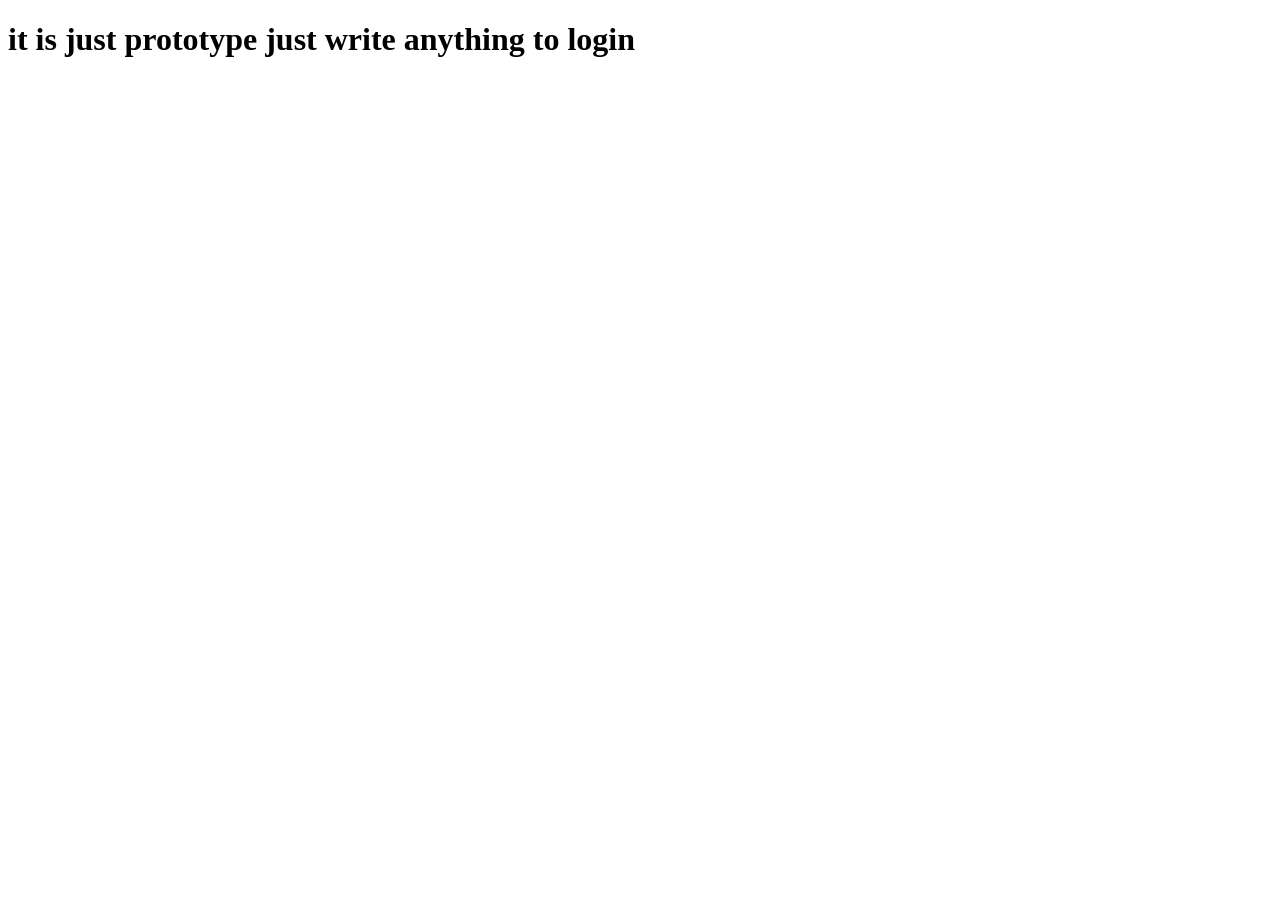
<file: forget password.html>
<!DOCTYPE html>
<html lang="en">
<head>
    <meta charset="UTF-8">
    <meta name="viewport" content="width=device-width, initial-scale=1.0">
    <title>forget password</title>
</head>
<body>
    <h1> it is just prototype just write anything to login </h1>
</body>
</html>
</file>
